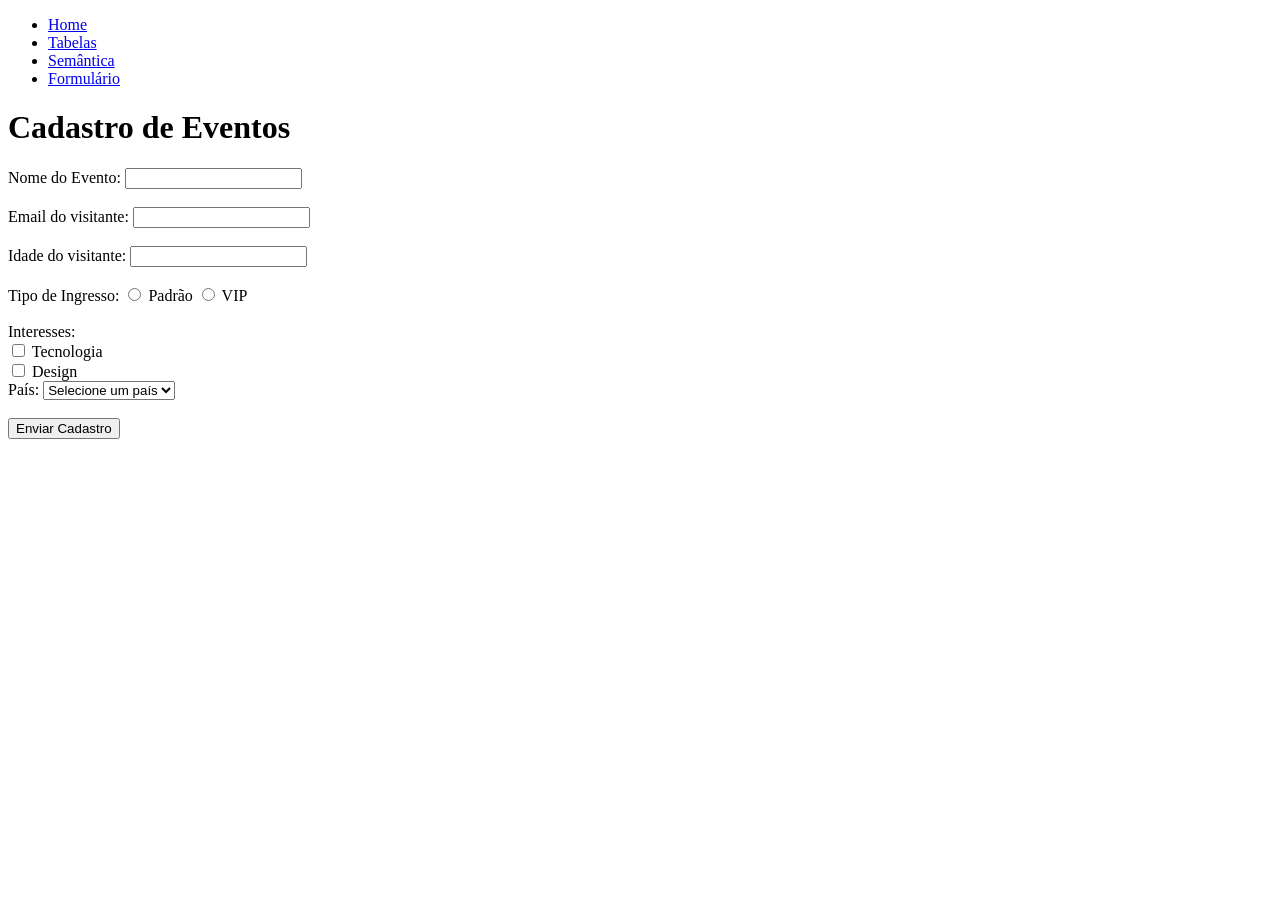
<file: Atividade Desenvolvimento Web/formulario.html>
<!-- Cadastro de Eventos-->
<!DOCTYPE html>
<html lang="pt-BR">
<head>
    <meta charset="UTF-8">
    <meta name="viewport" content = "width=device-width, initial-scale=1.0">
    <title>Cadastro de Eventos</title>
</head>
<body>
    <header>
        <nav>
            <ul>
                <li><a href="main.html">Home</a></li>
                <li><a href="tabelas.html">Tabelas</a></li>
                <li><a href="semantica.html">Semântica</a></li>
                <li><a href="formulario.html">Formulário</a></li>
            </ul>
        </nav>
    </header>
    <main>
        <h1> Cadastro de Eventos</h1>
        <form action="cadastro.php" method="post">
            <label for="nome">Nome do Evento:</label>
            <input type="text" id="nome" name="nome" required><br><br>

            <label for="email">Email do visitante:</label>
            <input type="email" id="email" name="email" required><br><br>

            <label for="idade">Idade do visitante:</label>
            <input type="number" id="idade" name="idade" required><br><br>

            <label for="ingresso">Tipo de Ingresso:</label>
            <input type="radio" id="padrao" name="ingresso" value="padrao" required>
            <label for="padrao">Padrão</label>
            <input type="radio" id="vip" name="ingresso" value="vip">
            <label for="vip">VIP</label><br><br>

            <label for="interesses">Interesses:</label><br>
            <input type="checkbox" id="tech" name="interesses" value="tecnologia">
            <label for="tech">Tecnologia</label><br>
            <input type="checkbox" id="design" name="interesses" value="design">
            <label for="design">Design</label><br>

            <label for="pais">País:</label>
            <select id="pais" name="pais" required>
                <option value="">Selecione um país</option>
                <option value="brasil">Brasil</option>
                <option value="venezuela">Venezuela</option>
                <option value="estados unidos">EUA</option>
            </select><br><br>

            <input type="submit" value="Enviar Cadastro">
        </form>
    </main>
</body>
</html>
</file>
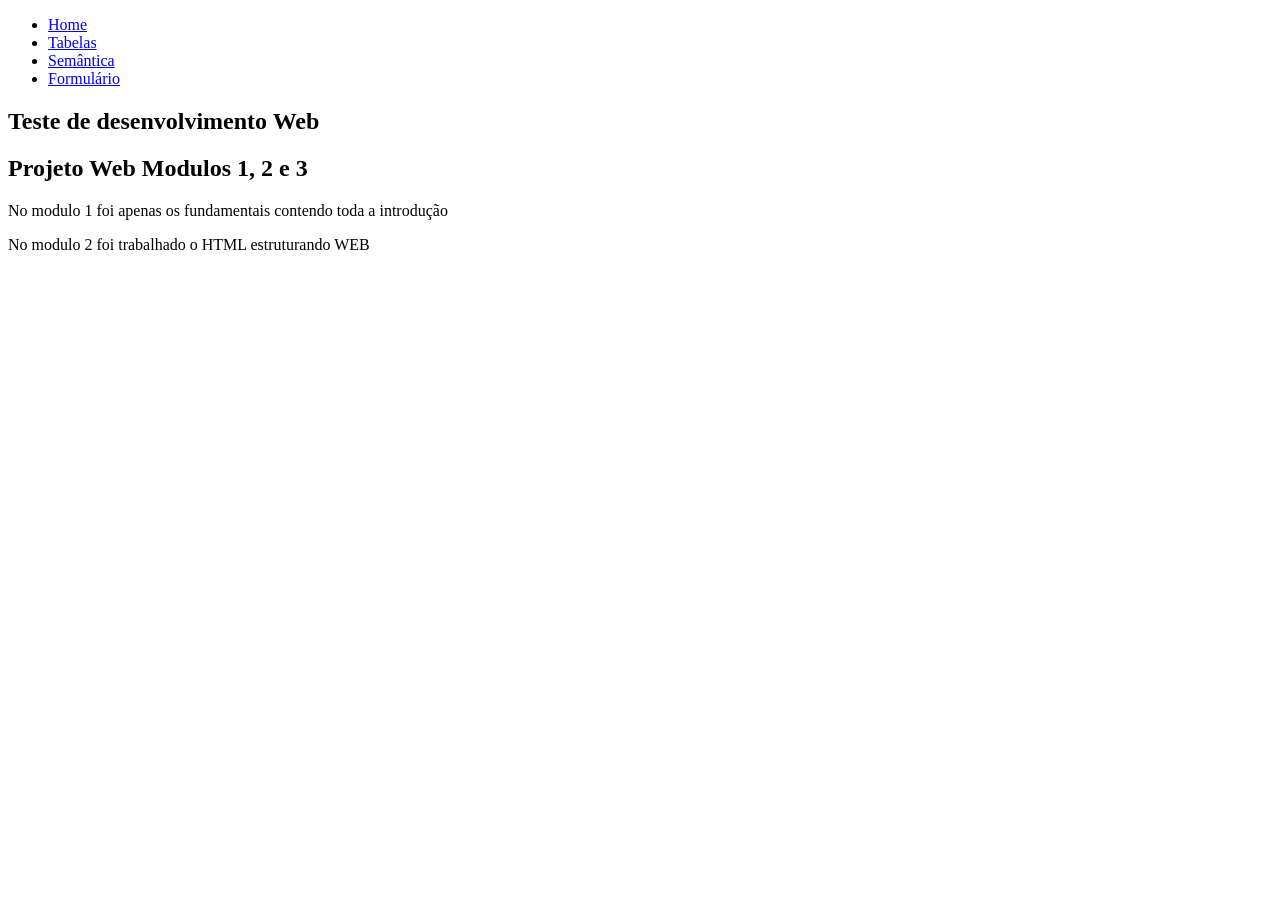
<file: Atividade Desenvolvimento Web/main.html>
<!DOCTYPE html>
<html lang="pt-BR">
<head>
    <meta charset="UTF-8">
    <meta name="viewport" content = "width=device-width, initial-scale=1.0">
    <title>Teste de desenvolvimento Web</title>
</head>
<body>
    <header>
        <nav>
            <ul>
                <li><a href="main.html">Home</a></li>
                <li><a href="tabelas.html">Tabelas</a></li>
                <li><a href="semantica.html">Semântica</a></li>
                <li><a href="formulario.html">Formulário</a></li>
            </ul>
        </nav>
    </header>
    <main>
        <article>
            <h1> Teste de desenvolvimento Web</h1>
            <h2> Projeto Web Modulos 1, 2 e 3</h2>
            <p> No modulo 1 foi apenas os fundamentais contendo toda a introdução</p>
            <p> No modulo 2 foi trabalhado o HTML estruturando WEB</p>
            <!--teste-->
        </article>
    </main>
</body>
</html>
</file>
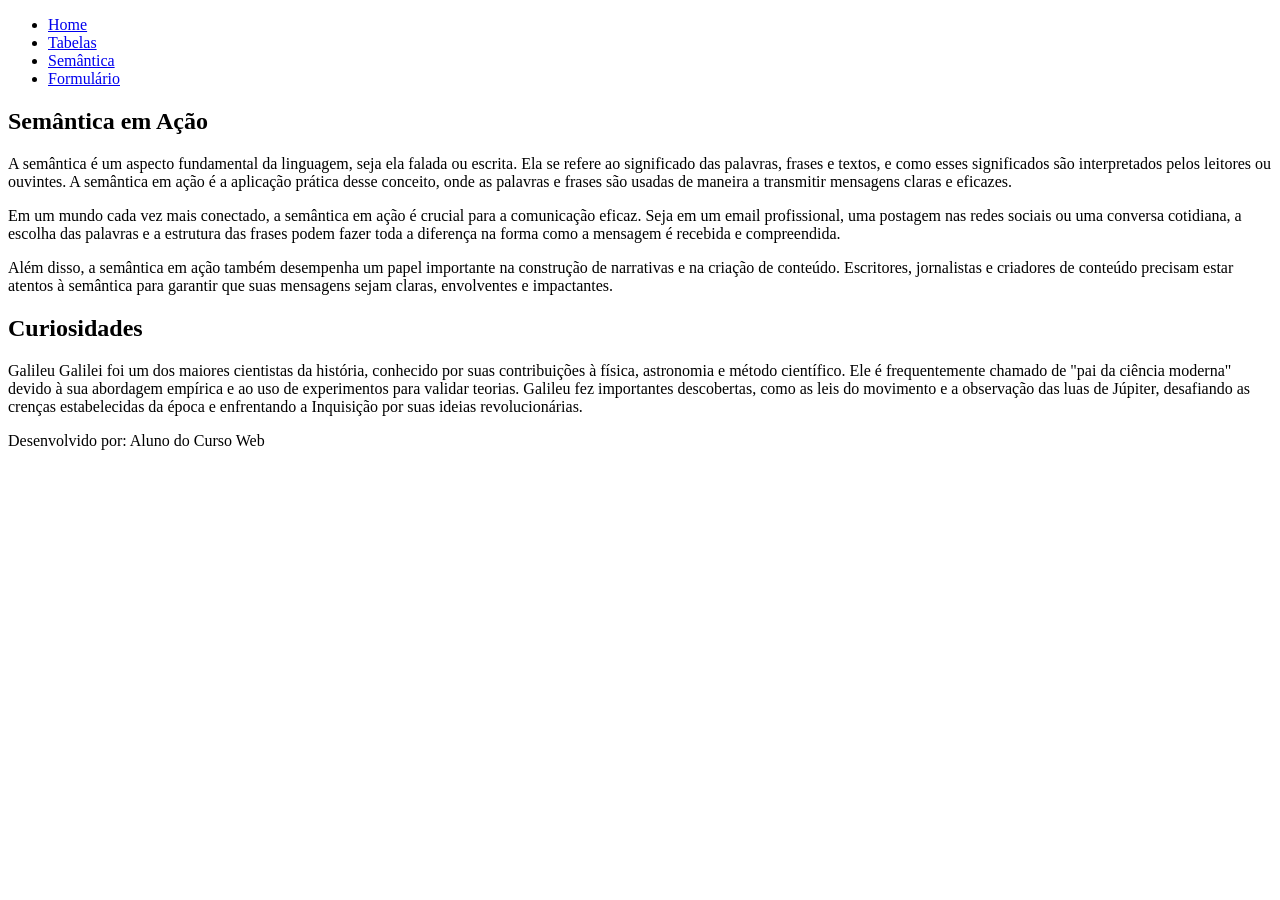
<file: Atividade Desenvolvimento Web/semantica.html>
<!DOCTYPE html>
<html lang="pt-BR">
<head>
    <meta charset="UTF-8">
    <meta name="viewport" content = "width=device-width, initial-scale=1.0">
    <title>Semântica em Ação</title>
</head>
<body>
    <header>
        <nav>
            <ul>
                <li><a href="main.html">Home</a></li>
                <li><a href="tabelas.html">Tabelas</a></li>
                <li><a href="semantica.html">Semântica</a></li>
                <li><a href="formulario.html">Formulário</a></li>
            </ul>
        </nav>
    </header>

    <main class="container">
            <article>
              <!----  <img src="templates/galileu.jpg" alt="Filosofo Filosofando" width="200px">-->
                <h1>Semântica em Ação</h1>
                <p>A semântica é um aspecto fundamental da linguagem, seja ela falada ou escrita. Ela se refere ao significado das palavras, frases e textos, e como esses significados são interpretados pelos leitores ou ouvintes. A semântica em ação é a aplicação prática desse conceito, onde as palavras e frases são usadas de maneira a transmitir mensagens claras e eficazes.</p>
                <p>Em um mundo cada vez mais conectado, a semântica em ação é crucial para a comunicação eficaz. Seja em um email profissional, uma postagem nas redes sociais ou uma conversa cotidiana, a escolha das palavras e a estrutura das frases podem fazer toda a diferença na forma como a mensagem é recebida e compreendida.</p>
                <p>Além disso, a semântica em ação também desempenha um papel importante na construção de narrativas e na criação de conteúdo. Escritores, jornalistas e criadores de conteúdo precisam estar atentos à semântica para garantir que suas mensagens sejam claras, envolventes e impactantes.</p>
            </article>
        <aside> 
          <h2>Curiosidades</h2>
          <p>Galileu Galilei foi um dos maiores cientistas da história, conhecido por suas contribuições à física, astronomia e método científico. Ele é frequentemente chamado de "pai da ciência moderna" devido à sua abordagem empírica e ao uso de experimentos para validar teorias. Galileu fez importantes descobertas, como as leis do movimento e a observação das luas de Júpiter, desafiando as crenças estabelecidas da época e enfrentando a Inquisição por suas ideias revolucionárias.</p>
        </aside>
    </main>
    <footer> 
        <p>Desenvolvido por: Aluno do Curso Web</p>
    </footer>
</body>
</html>
</file>
